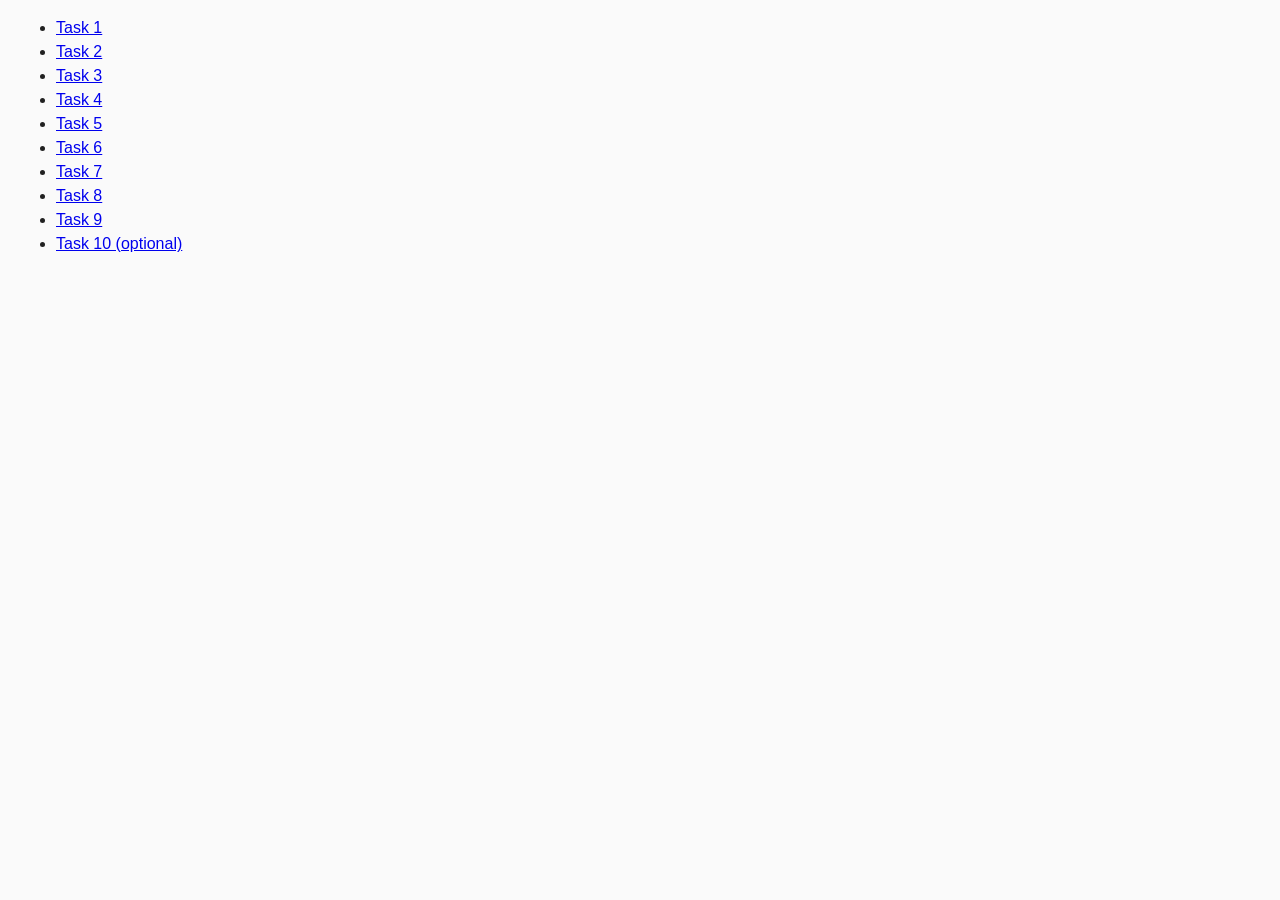
<file: index.html>
<!DOCTYPE html>
<html lang="ru">
  <head>
    <meta charset="UTF-8" />
    <meta http-equiv="X-UA-Compatible" content="IE=edge" />
    <meta name="viewport" content="width=device-width, initial-scale=1.0" />
    <title>Homework 6</title>
    <link rel="stylesheet" href="./css/common.css" />
  </head>
  <body>
    <ul>
      <li><a href="task-01.html">Task 1</a></li>
      <li><a href="task-02.html">Task 2</a></li>
      <li><a href="task-03.html">Task 3</a></li>
      <li><a href="task-04.html">Task 4</a></li>
      <li><a href="task-05.html">Task 5</a></li>
      <li><a href="task-06.html">Task 6</a></li>
      <li><a href="task-07.html">Task 7</a></li>
      <li><a href="task-08.html">Task 8</a></li>
      <li><a href="task-09.html">Task 9</a></li>
      <li><a href="task-10.html">Task 10 (optional)</a></li>
    </ul>
  </body>
</html>
</file>
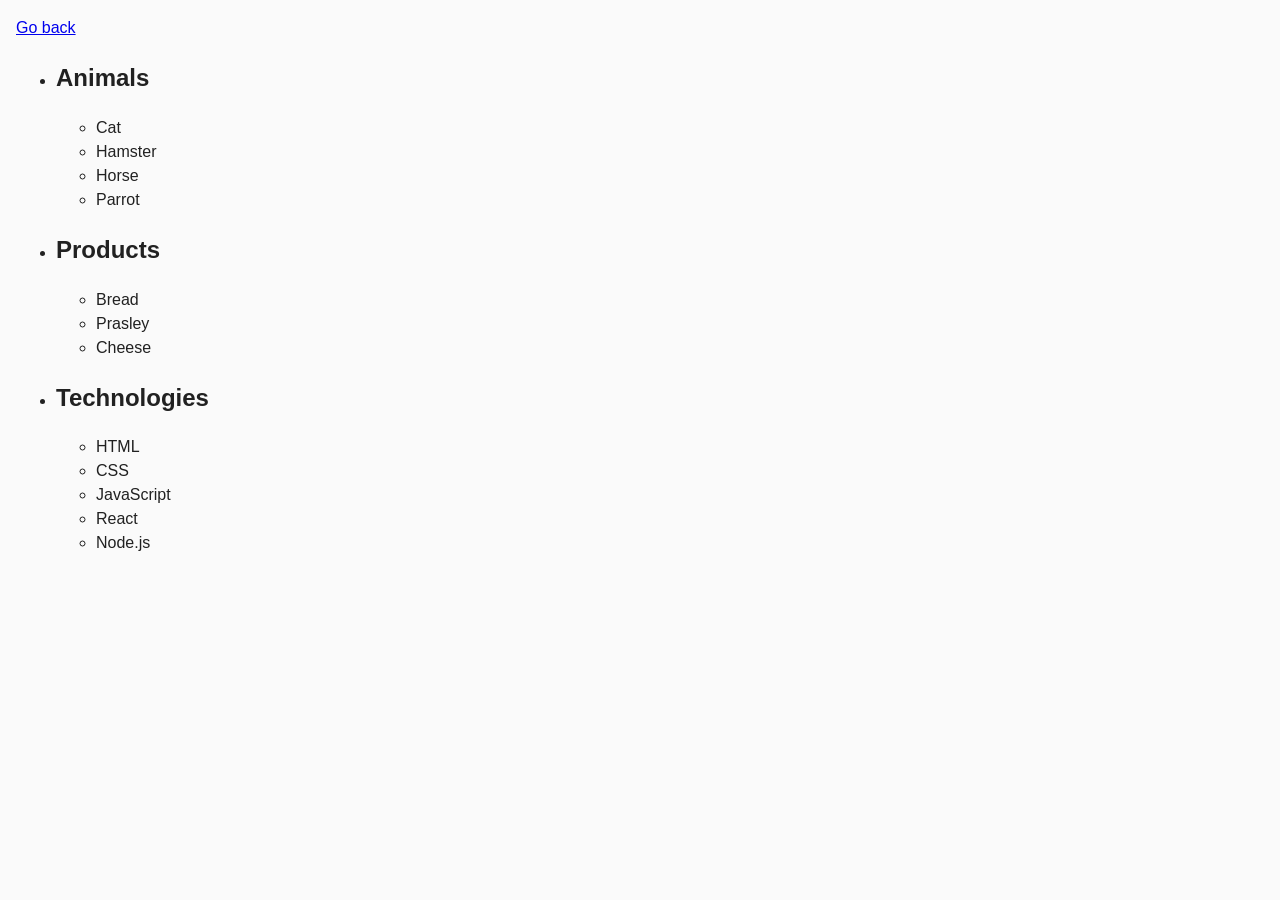
<file: task-01.html>
<!DOCTYPE html>
<html lang="ru">
  <head>
    <meta charset="UTF-8" />
    <meta http-equiv="X-UA-Compatible" content="IE=edge" />
    <meta name="viewport" content="width=device-width, initial-scale=1.0" />
    <title>Task 1</title>
    <link rel="stylesheet" href="css/common.css" />
  </head>
  <body>
    <p><a href="index.html">Go back</a></p>

    <ul id="categories">
      <li class="item">
        <h2>Animals</h2>

        <ul>
          <li>Cat</li>
          <li>Hamster</li>
          <li>Horse</li>
          <li>Parrot</li>
        </ul>
      </li>
      <li class="item">
        <h2>Products</h2>

        <ul>
          <li>Bread</li>
          <li>Prasley</li>
          <li>Cheese</li>
        </ul>
      </li>
      <li class="item">
        <h2>Technologies</h2>

        <ul>
          <li>HTML</li>
          <li>CSS</li>
          <li>JavaScript</li>
          <li>React</li>
          <li>Node.js</li>
        </ul>
      </li>
    </ul>

    <script src="js/task-01.js" type="module"></script>
  </body>
</html>
</file>
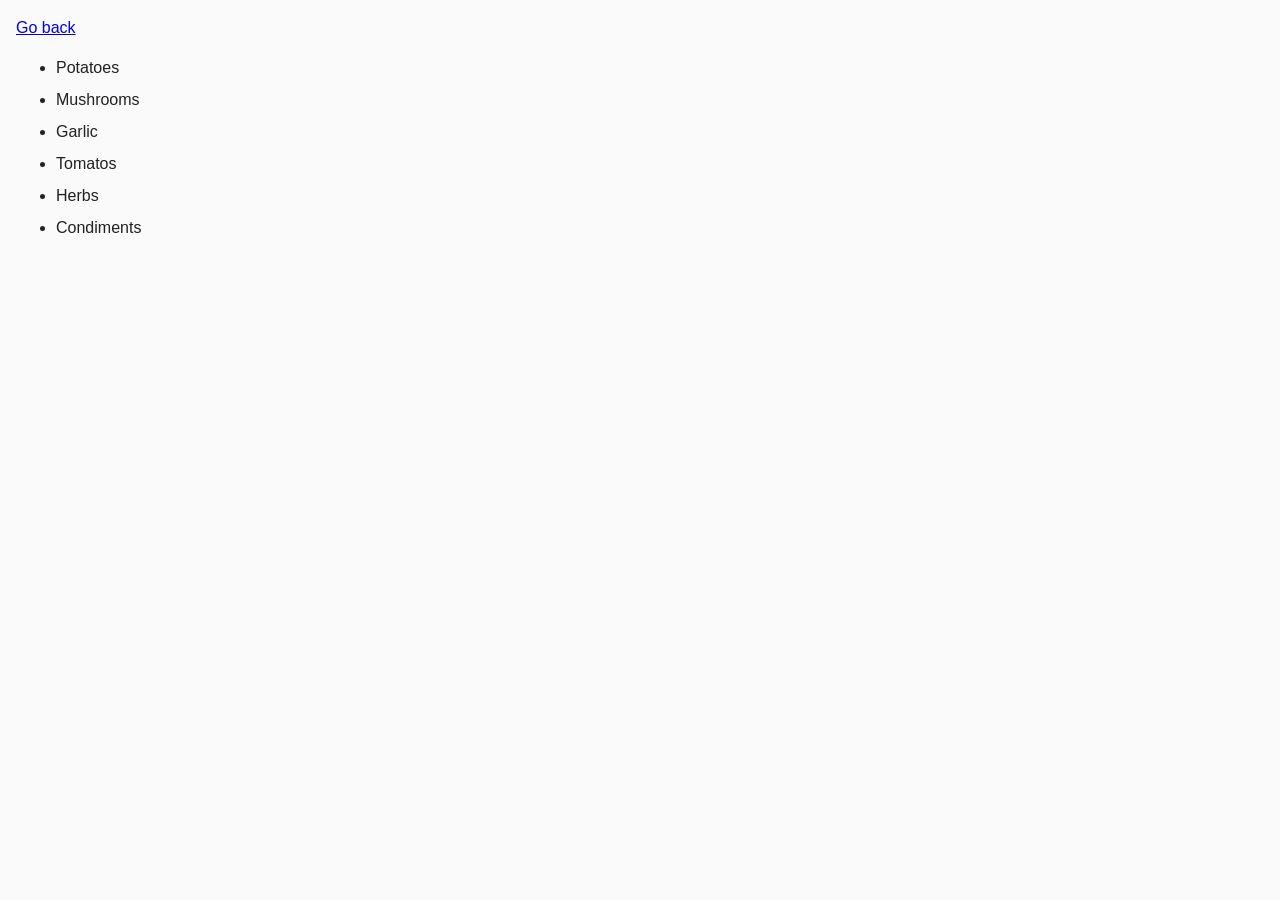
<file: task-02.html>
<!DOCTYPE html>
<html lang="ru">
  <head>
    <meta charset="UTF-8" />
    <meta http-equiv="X-UA-Compatible" content="IE=edge" />
    <meta name="viewport" content="width=device-width, initial-scale=1.0" />
    <title>Task 2</title>
    <link rel="stylesheet" href="css/common.css" />
    <style>
      .item {
        font-weight: 500;
      }

      .item:not(:last-child) {
        margin-bottom: 8px;
      }
    </style>
  </head>
  <body>
    <p><a href="index.html">Go back</a></p>

    <ul id="ingredients"></ul>

    <script src="js/task-02.js" type="module"></script>
  </body>
</html>
</file>
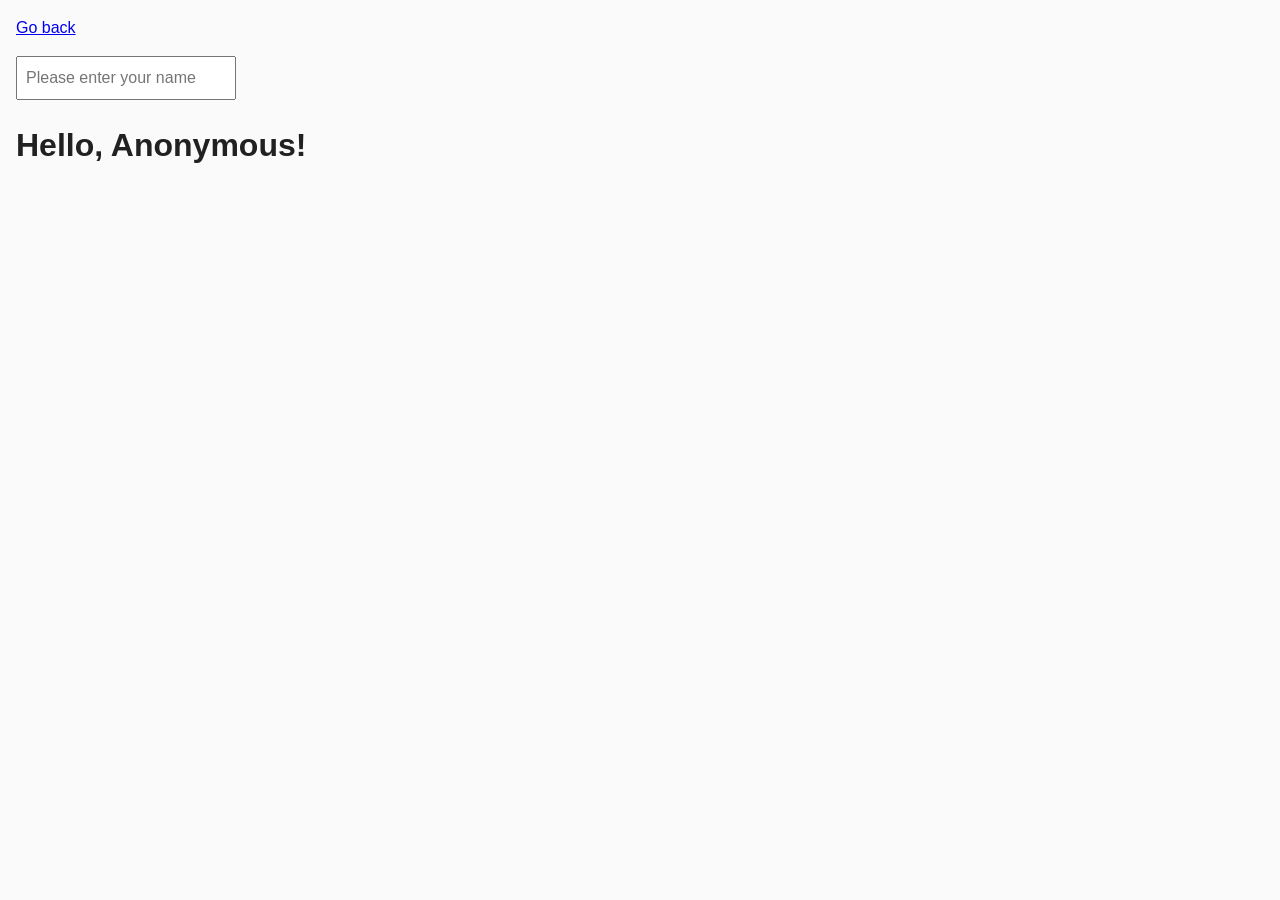
<file: task-05.html>
<!DOCTYPE html>
<html lang="ru">
  <head>
    <meta charset="UTF-8" />
    <meta http-equiv="X-UA-Compatible" content="IE=edge" />
    <meta name="viewport" content="width=device-width, initial-scale=1.0" />
    <title>Task 5</title>
    <link rel="stylesheet" href="css/common.css" />
  </head>
  <body>
    <p><a href="index.html">Go back</a></p>

    <input type="text" id="name-input" placeholder="Please enter your name" />
    <h1>Hello, <span id="name-output">Anonymous</span>!</h1>

    <script src="js/task-05.js" type="module"></script>
  </body>
</html>
</file>
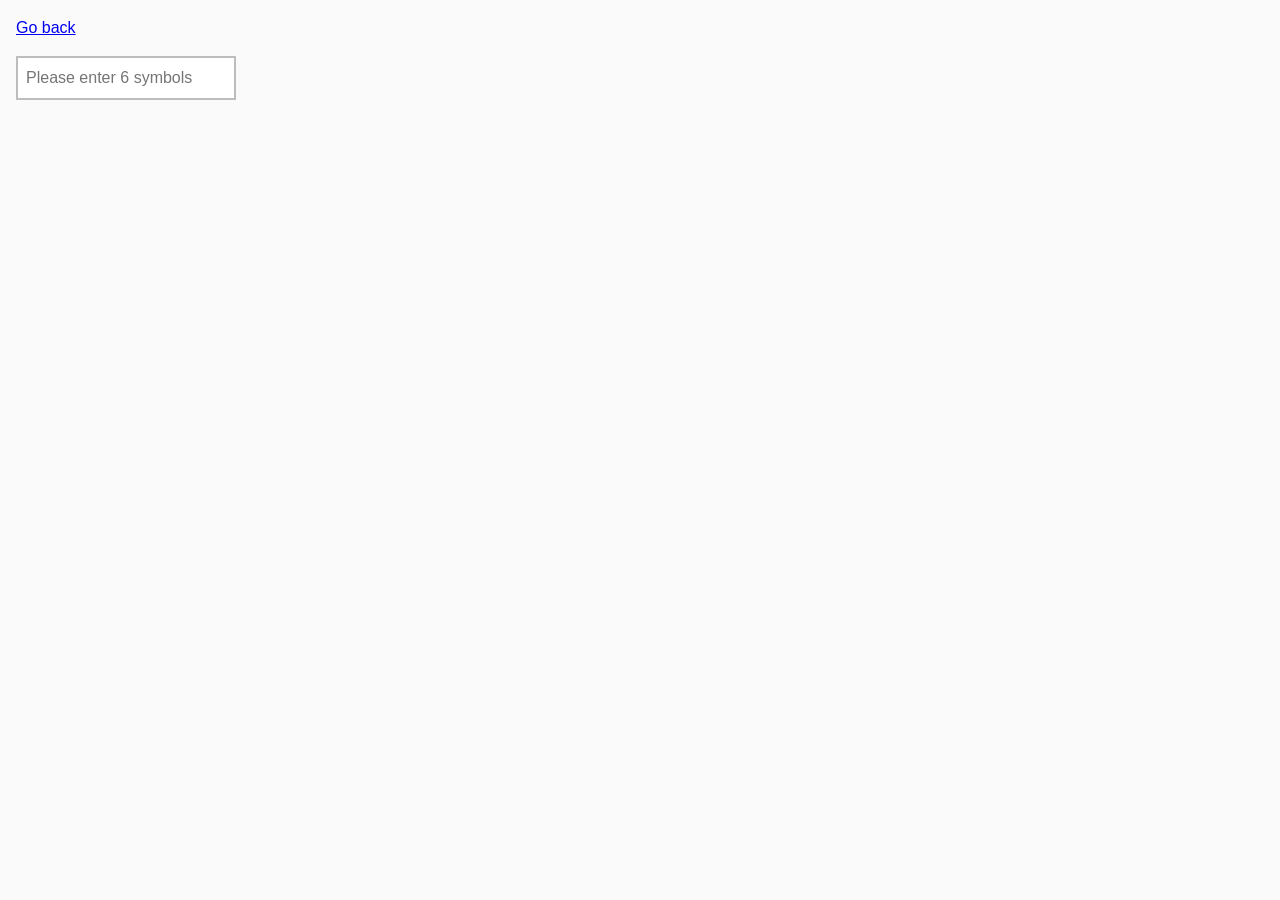
<file: task-06.html>
<!DOCTYPE html>
<html lang="ru">
  <head>
    <meta charset="UTF-8" />
    <meta http-equiv="X-UA-Compatible" content="IE=edge" />
    <meta name="viewport" content="width=device-width, initial-scale=1.0" />
    <title>Task 6</title>
    <link rel="stylesheet" href="css/common.css" />
    <style>
      #validation-input {
        border: 2px solid #bdbdbd;
      }

      #validation-input.valid {
        border-color: #4caf50;
      }

      #validation-input.invalid {
        border-color: #f44336;
      }
    </style>
  </head>
  <body>
    <p><a href="index.html">Go back</a></p>

    <input
      type="text"
      id="validation-input"
      data-length="6"
      placeholder="Please enter 6 symbols"
    />

    <script src="js/task-06.js" type="module"></script>
  </body>
</html>
</file>
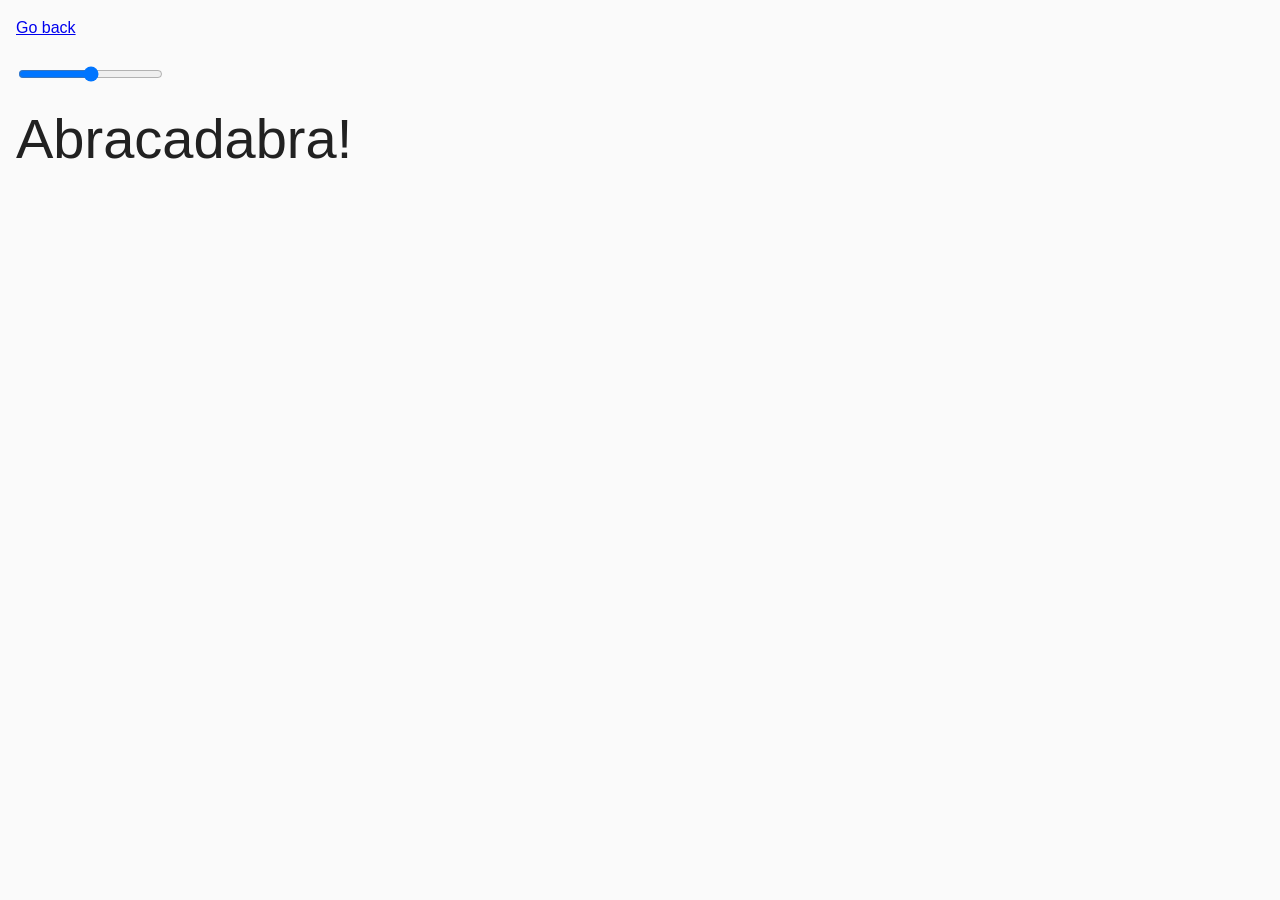
<file: task-07.html>
<!DOCTYPE html>
<html lang="ru">
  <head>
    <meta charset="UTF-8" />
    <meta http-equiv="X-UA-Compatible" content="IE=edge" />
    <meta name="viewport" content="width=device-width, initial-scale=1.0" />
    <title>Task 7</title>
    <link rel="stylesheet" href="css/common.css" />
  </head>
  <body>
    <p><a href="index.html">Go back</a></p>

    <input id="font-size-control" type="range" min="16" max="96" />
    <br />
    <span id="text">Abracadabra!</span>

    <script src="js/task-07.js" type="module"></script>
  </body>
</html>
</file>
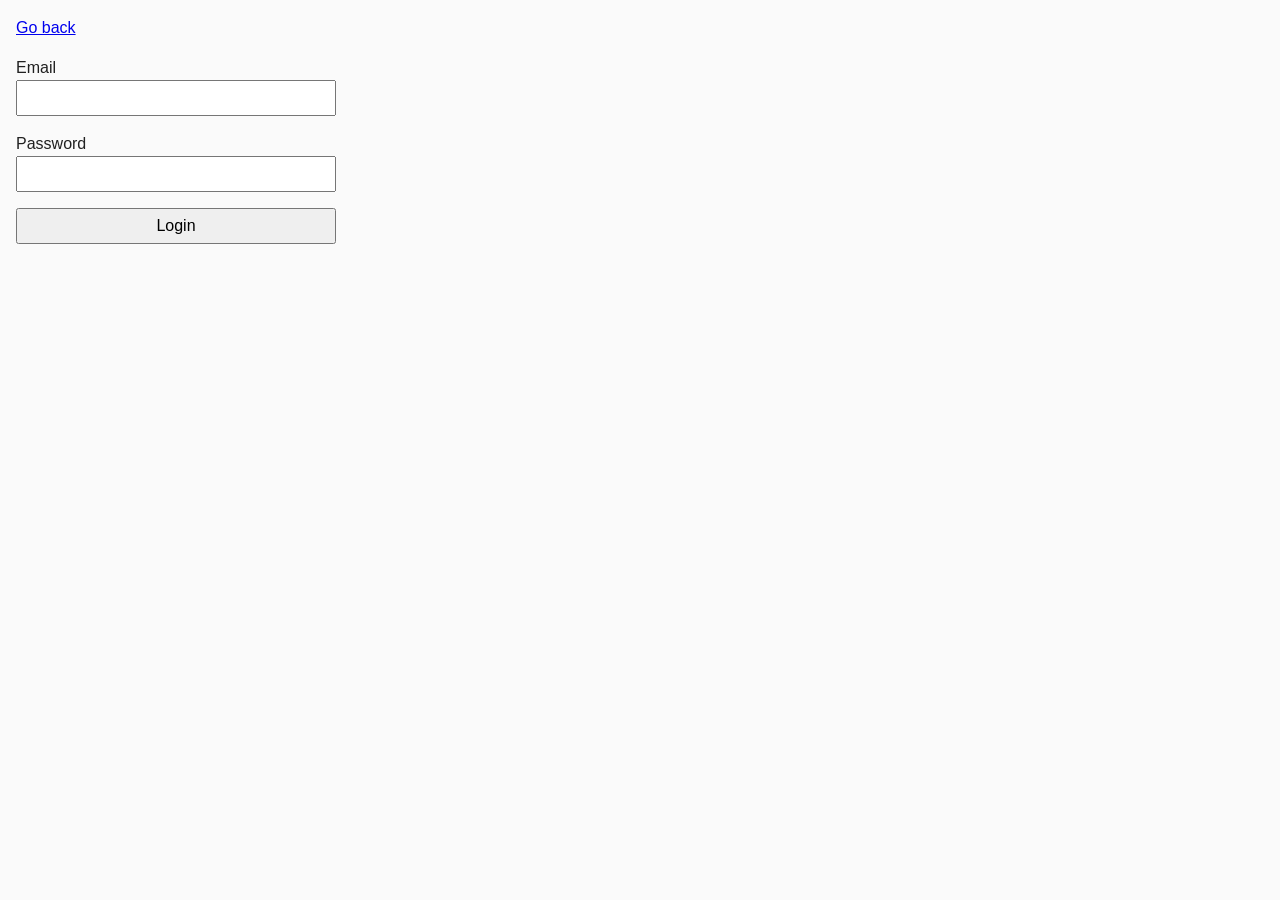
<file: task-08.html>
<!DOCTYPE html>
<html lang="ru">
  <head>
    <meta charset="UTF-8" />
    <meta http-equiv="X-UA-Compatible" content="IE=edge" />
    <meta name="viewport" content="width=device-width, initial-scale=1.0" />
    <title>Task 8</title>
    <link rel="stylesheet" href="css/common.css" />
    <style>
      .login-form {
        max-width: 320px;
        display: flex;
        flex-direction: column;
      }

      .login-form label {
        margin-bottom: 16px;
      }

      .login-form input,
      .login-form button {
        width: 100%;
        padding: 4px;
        font: inherit;
      }
    </style>
  </head>
  <body>
    <p><a href="index.html">Go back</a></p>

    <form class="login-form">
      <label>
        Email
        <input type="email" name="email" />
      </label>
      <label>
        Password
        <input type="password" name="password" />
      </label>
      <button type="submit">Login</button>
    </form>

    <script src="js/task-08.js" type="module"></script>
  </body>
</html>
</file>
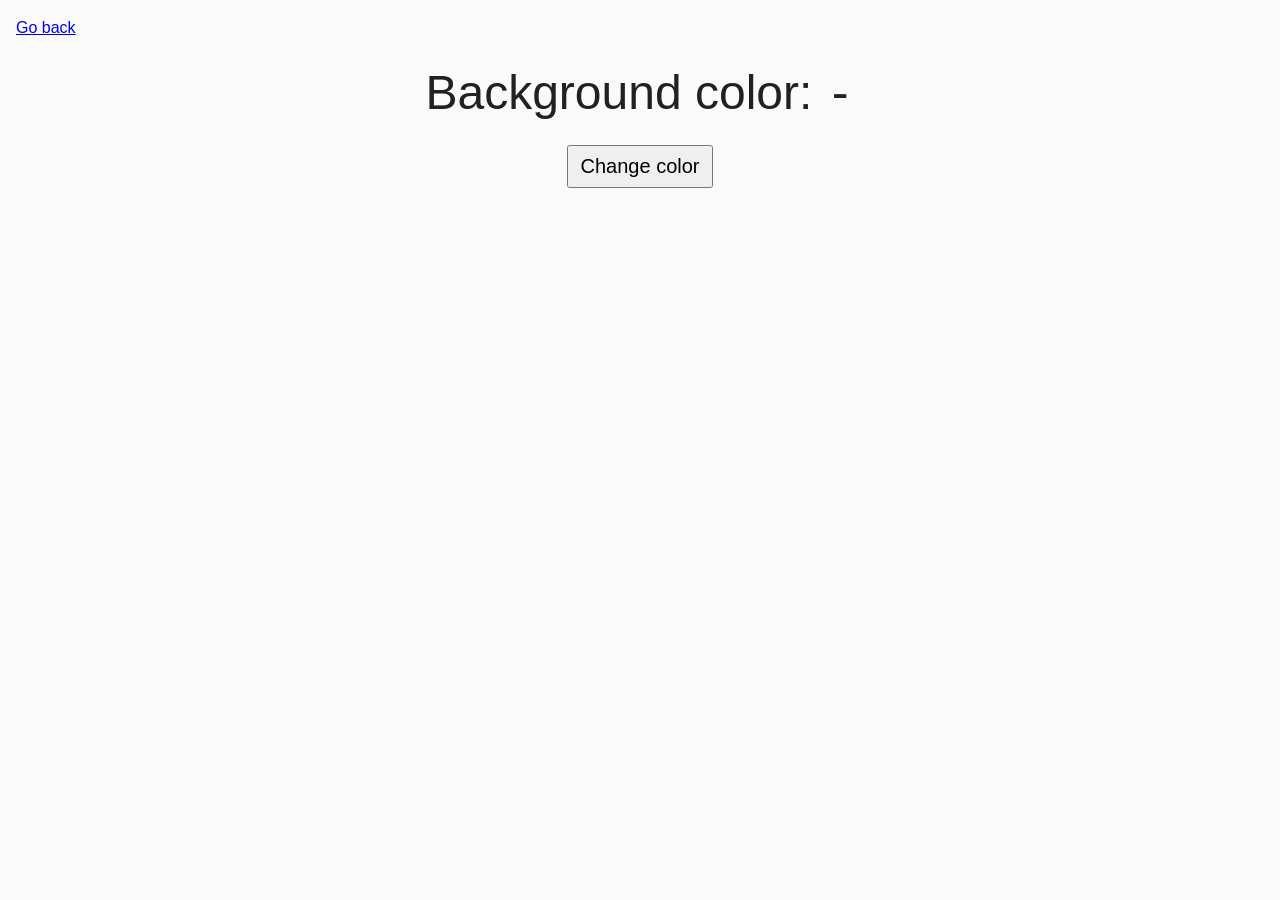
<file: task-09.html>
<!DOCTYPE html>
<html lang="ru">
  <head>
    <meta charset="UTF-8" />
    <meta http-equiv="X-UA-Compatible" content="IE=edge" />
    <meta name="viewport" content="width=device-width, initial-scale=1.0" />
    <title>Task 9</title>
    <link rel="stylesheet" href="css/common.css" />
    <style>
      .widget {
        text-align: center;
      }

      .widget p {
        margin-top: 0;
        margin-bottom: 16px;
        font-size: 48px;
      }

      .widget span {
        font-family: monospace;
      }

      .widget button {
        padding: 8px 12px;
        font-size: 20px;
        cursor: pointer;
      }
    </style>
  </head>
  <body>
    <p><a href="index.html">Go back</a></p>

    <div class="widget">
      <p>Background color: <span class="color">-</span></p>
      <button type="button" class="change-color">Change color</button>
    </div>

    <script src="js/task-09.js" type="module"></script>
  </body>
</html>
</file>
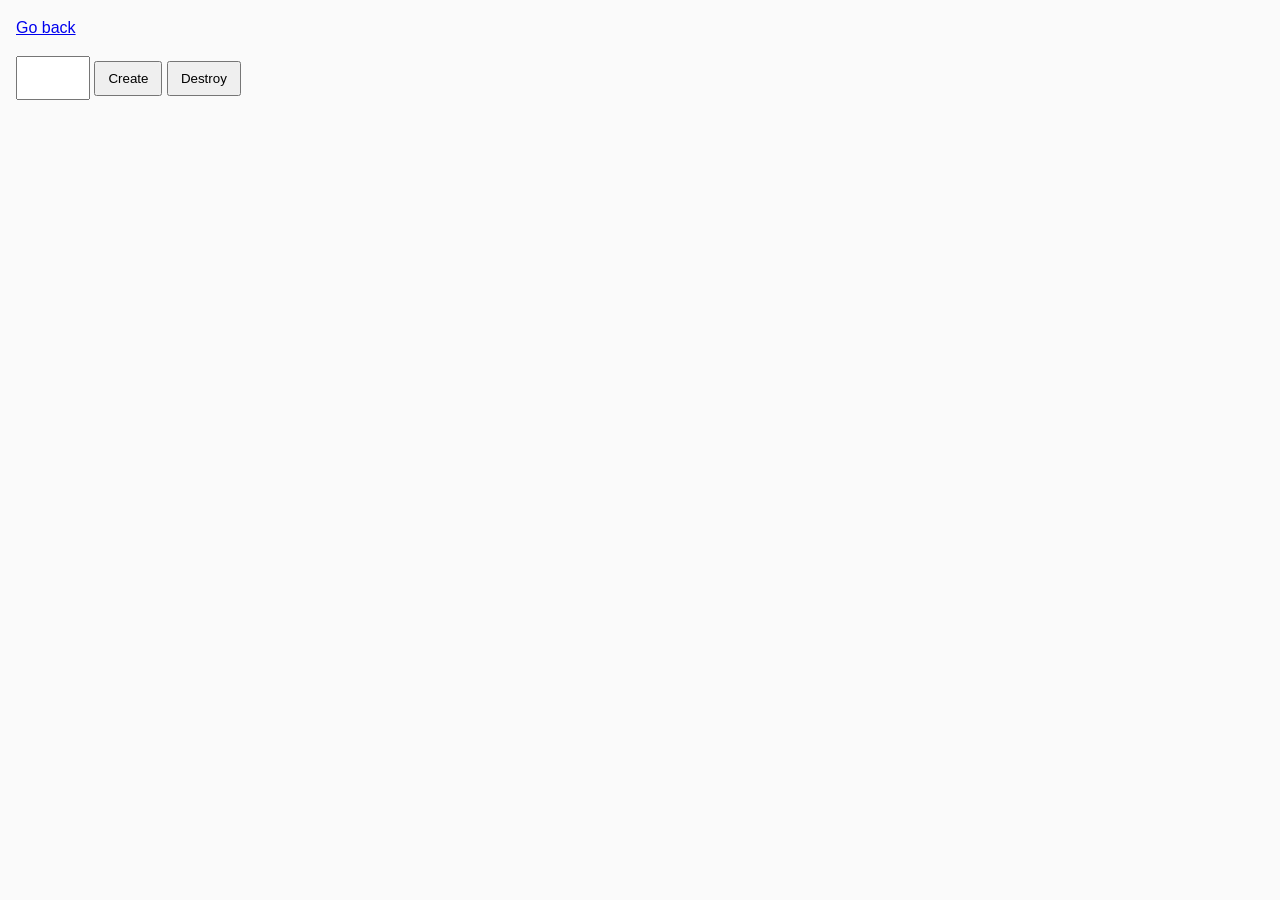
<file: task-10.html>
<!DOCTYPE html>
<html lang="ru">
  <head>
    <meta charset="UTF-8" />
    <meta http-equiv="X-UA-Compatible" content="IE=edge" />
    <meta name="viewport" content="width=device-width, initial-scale=1.0" />
    <title>Task 10 (optional)</title>
    <link rel="stylesheet" href="css/common.css" />
  </head>
  <body>
    <p><a href="index.html">Go back</a></p>

    <div id="controls">
      <input type="number" min="1" max="100" step="1" />
      <button type="button" data-create>Create</button>
      <button type="button" data-destroy>Destroy</button>
    </div>

    <div id="boxes"></div>

    <script src="js/task-10.js" type="module"></script>
  </body>
</html>
</file>
<file: css/common.css>
* {
  box-sizing: border-box;
}

body {
  margin: 16px;
  font-family: -apple-system, BlinkMacSystemFont, "Segoe UI", Roboto, Oxygen,
    Ubuntu, Cantarell, "Open Sans", "Helvetica Neue", sans-serif;
  -webkit-font-smoothing: antialiased;
  -moz-osx-font-smoothing: grayscale;
  background-color: #fafafa;
  color: #212121;
  line-height: 1.5;
}

input {
  padding: 8px;
  font: inherit;
}

button {
  padding: 8px 12px;
  cursor: pointer;
}

.gallery {
  gap: 10px;
  display: flex;
}
.gallery-item {
  list-style: none;
}
.gallery-item-img {
  display: block;
  max-width: 750px;
  height: 600px;
}
</file>
